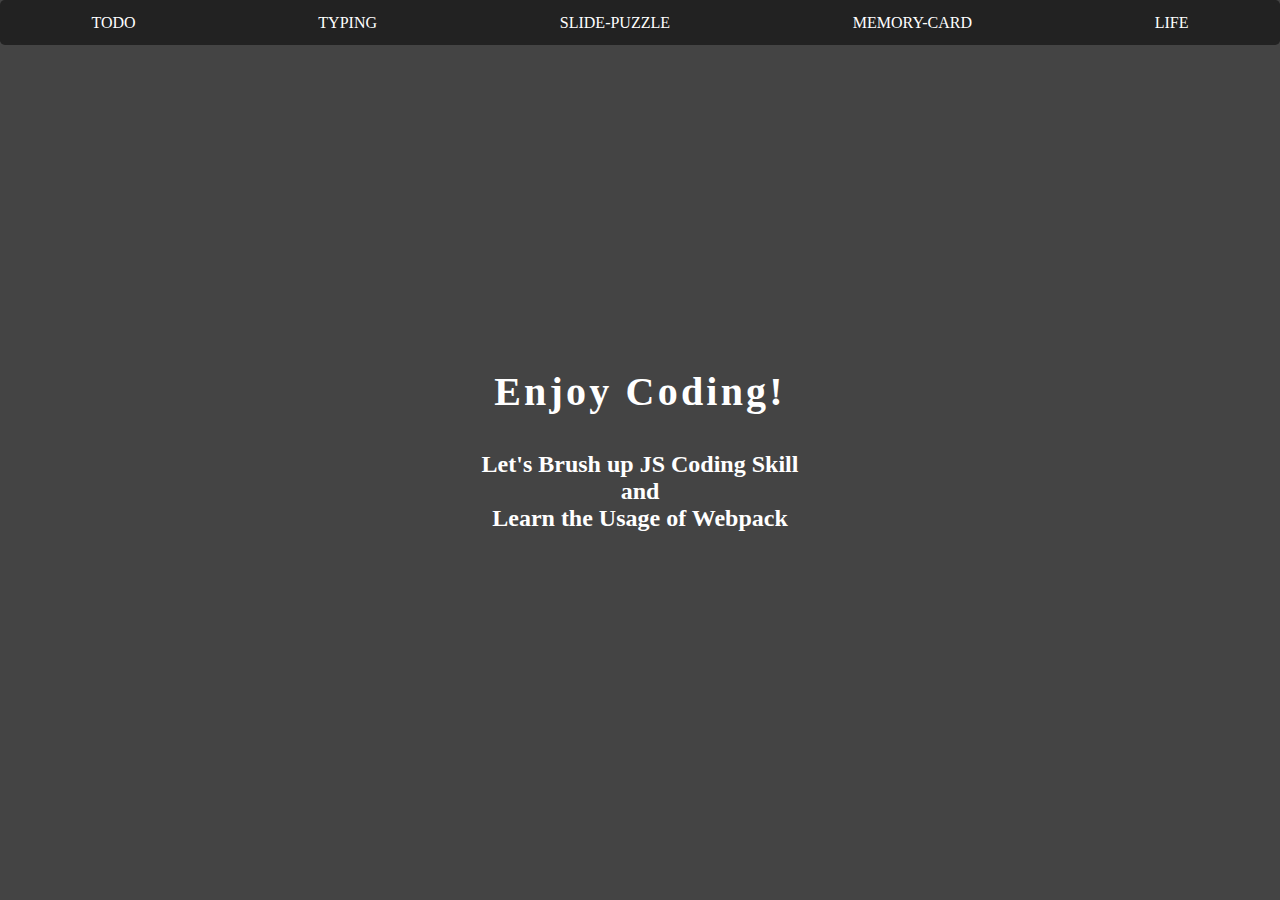
<file: js_webpack_project_starter/src/index.html>
<!DOCTYPE html>
<html lang="en">

<head>
    <meta charset="UTF-8">
    <meta http-equiv="X-UA-Compatible" content="IE=edge">
    <meta name="viewport" content="width=device-width, initial-scale=1.0">
    <title>JS 5-Apps & Webpack</title>
    <link rel="stylesheet" href="./css/style.css">
    <script src="./js/index.js" type="module" defer></script>
</head>

<body>
    <!-- nav bar -->
    <nav id='nav'></nav>

    <!-- root element -->
    <div id="root">
        <section id="cover" class='active'>
            <h1>Enjoy Coding!</h1>
            <br>
            <br>
            <h2>Let's Brush up JS Coding Skill</h2>
            <h2>and</h2>
            <h2>Learn the Usage of Webpack</h2>
        </section>

        <!-- to_do list app -->
        <section id="todo" class='app'>
            <h1>TODO LIST</h1>
            <div>
                <form class="td-search-form">
                    <label class="td-label">SEARCH</label>
                    <input type="text" class="td-search-input" placeholder='Search...'>
                </form>
                <form class="td-add-form">
                    <label class="td-label">Add</label>
                    <input type="text" class="td-add-input" placeholder='Add...'>
                </form>
            </div>
            <div class="todo-container"> 
                <h2>Remains to do</h2>
                <ul class="todos">

                </ul>
            </div>
            <div class="done-container">
                <h2>Already done</h2>
                <ul class="dones">
                    
                </ul>
            </div>
        </section>

        <!-- typing app -->
        <section id="typing" class='app'>
            <div id="ty-start-page" class='show'>
                <h1>Typing Challenge</h1>
                <div>
                    Timelimit:
                    <select class="ty-time-select" list='time-list'>
                        <optgroup id="time-list">
                            <option value="10">10 seconds</option>
                            <option value="20">20 seconds</option>
                            <option value="30" selected>30 seconds</option>
                            <option value="45">45 seconds</option>
                            <option value="60">60 seconds</option>
                        </optgroup>
                    </select>
                </div>
                <h2>Are you ready?</h2>
                <p>Select Timelimit & Press <span>Enter</span> to Start</p>
            </div>
            <div id="ty-game">
                <h2><span id='ty-title-time'></span> Seconds TYPING CHALLENGE</h2>
                <div>
                    <span>REMAINING TIME</span>
                    <span id='ty-timer'></span>
                    <span>s</span>
                </div>
                <div id="ty-quote-container">
                    <div id="ty-quote"></div>
                    <div id="ty-author">Author:
                        <span id='ty-author-name'></span>
                    </div>
                </div>
                <textarea id="ty-textarea"></textarea>
            </div>
            <div id="ty-result-container">
                <div id="ty-result">
                    <h3>Your typing speed is ...</h3>
                    <h2 id='ty-LPM'></h2><span>[ letters per a minute ]</span>
                    <div id="ty-back-to-start">Back to Start Page</div>
                </div>
                <div id="ty-quote-review"></div>
            </div>
        </section>

        <!-- slide-puzzle app -->
        <section id="slide-puzzle" class='app'>
            <h1>Slide Puzzle</h1>
        </section>

        <!-- memory-card app -->
        <section id="memory-card" class='app'>
            <h1>Memory Card</h1>
        </section>

        <!--  game-of-life app -->
        <section id='life' class='app'>
            <h1>Game of Life</h1>
        </section>
    </div>
</body>

</html>
</file>
<file: js_webpack_project_starter/src/css/style.css>
/* common use => */

*{
    padding: 0;
    margin: 0;
    box-sizing: border-box;
    text-decoration: none;
    color:#fff;
    border-radius: 0.3rem;
}

body{
    background-color: #444;
}

h1{
    font-size:2.5rem;
    letter-spacing:0.2rem;
}

ul{
    list-style: none;
}

select{
    font-size: 1.2rem;
    width: 20rem;
    padding-left: 1.5rem;
    text-align: left;
    background-color:#000;
}
/* <= common use */

/* section => */
section{
    width: 100vw;
    height: 100vh;
    display: none;
    justify-content:center;
    align-items: center;
    flex-direction: column;
}

section.active{
    display: flex;
}
/* <= section */

/* nav bar => */
#nav{
    width: 100vw;
    height: 5vh;
    min-height:2rem;
    background-color: #222;
    position: fixed;
    z-index: 100;
    display: flex;
    justify-content:space-around;
    align-items: center;
}

.nav-menu{
    cursor: pointer;
    padding: 0 1rem;
    border-radius: 1rem;
    transition: 0.3s;
    user-select: none;
}

.nav-menu:hover{
    color: #222;
    background-color: #fff;
}

.nav-menu:active{
    transform: scale(0.9);
}

.nav-menu.active{
    color: #222;
    background-color: #fff;
}

/* <= nav bar */

/* to_do => */
#todo > h1{
    margin-bottom:1.5rem;
}

.todo-container, .done-container{
    width: 90vw;
    max-width:600px;
    text-align: center;
    background-color:lightseagreen;
    margin-top: 1.5rem;
    padding: 0.5em 0;
}

.todo-container > ul > li{
    background-color:seagreen;
}

.done-container > ul > li{
    background-color:darkseagreen;
}

.td-search-form, .td-add-form{
    border:3px solid #fff;
    margin:0.5rem 0;
}

.td-label{
    display:inline-block;
    text-align: center;
    min-width:5rem;
}

.td-search-input, .td-add-input{
    border-top-left-radius:0;
    border-bottom-left-radius:0;
    width: 60vw;
    max-width: 400px;
    padding: 0.4rem ;
    color: black;
    outline: solid #fff;
}

.td-item{
    width:80vw;
    max-width:500px;
    margin: 0.3rem auto;
    padding: 0.2rem 1rem;
    display:flex;
    align-items: center;
    justify-content: space-between;
}

.td-content{
    width: 80%;
    max-width: 400px;
    text-align: left;
    word-break:break-all;
}

.td-btn-container{
    display:flex;
    justify-content: space-between;
}

.td-btn{
    height: 1.5rem;
    margin: 0 0.3rem;
    cursor: pointer;
    background-color:#fff;
    border-radius:1rem;
}

.td-item.hide{
    display: none;
}

/* <= to_do */

/* typing => */
#ty-start-page{
    position:fixed;
    top:50%;
    left: 50%;
    transform: translate(-50%, -50%);
    align-items: center;
    justify-content: center;
    flex-direction: column;
    padding:2rem;
    z-index:10;
    background-color:cornflowerblue;
    display:none;    /* Explanation required */
}

#ty-start-page.show, #ty-game.show, #ty-result-container.show{
    display: flex;
}

#ty-start-page > h1{
    margin-bottom:1.5rem;
}

#ty-start-page > h2{
    margin:2rem;
}

#ty-start-page > p > span{
    font-size:1.5rem;
    background-color: #fff;
    color: cornflowerblue;
    padding: 0 0.5rem;
    margin: 0 0.2rem;
    box-shadow:0.3rem 0.3rem 0.2rem rgba(0, 0, 0, 0.500);
}

#ty-game{
    display: none;
    align-items: center;
    justify-content: center;
    flex-direction: column;
}

#ty-quote-container{
    margin: 1rem 0;
}

#ty-quote, #ty-textarea{
    width: 90vw;
    max-width: 600px;
    min-height: 20vh;
    padding: 0.5rem 1rem;
    font-size: 1.2rem;
}

#ty-quote{
    background-color: cornflowerblue;
    border: 1px solid #fff;
}

#ty-author{
    padding: 0.5rem;
    text-align: right;
}

#ty-textarea{
    color: black;
    font-weight: bold;
}

#ty-timer{
    border-bottom: 3px dashed;
    padding: 0 0.5rem;
    font-size: 2rem;
}

#ty-result-container{
    display:none;
    align-items:center;
    justify-content:center;
    position:fixed;
    flex-direction: column;
    height: 100vh;
    width: 100vw;
    background-color: rgba(255,252,255, 0.6);
    z-index: 10;
}

#ty-result{
    display:flex;
    align-items:center;
    justify-content: center;
    flex-direction: column;
    background-color: #333;
    padding:1.5rem;
    border: solid 5px cornflowerblue;
    margin-bottom:1rem;
}

#ty-quote-review{
    width:80vw;
    max-width:600px;
    min-height:18vh;
    background-color: #000;
    padding:1.5rem;
    font-size:1.5rem;
}

#ty-back-to-start{
    background-color:cornflowerblue;
    padding:0.5rem 2rem;
    margin-top:1rem;
    cursor:pointer;
    border:3px solid cornflowerblue;
    transition:0.3s;
}

#ty-back-to-start:hover{
    background-color: #fff;
    color:cornflowerblue;
}

#ty-back-to-start:active{
    transform:scale(0.98);
}

#ty-LPM{
    background-color: #111;
    padding:0 1rem;
    margin:1rem;
}

#ty-quote > span.correct{
    color:lightgreen;
}

#ty-quote > span.wrong{
    color:rgb(255, 0, 0);
}

#ty-quote > span.bar{
    border-bottom: 3px solid red;
}
/* <= typing */
</file>
